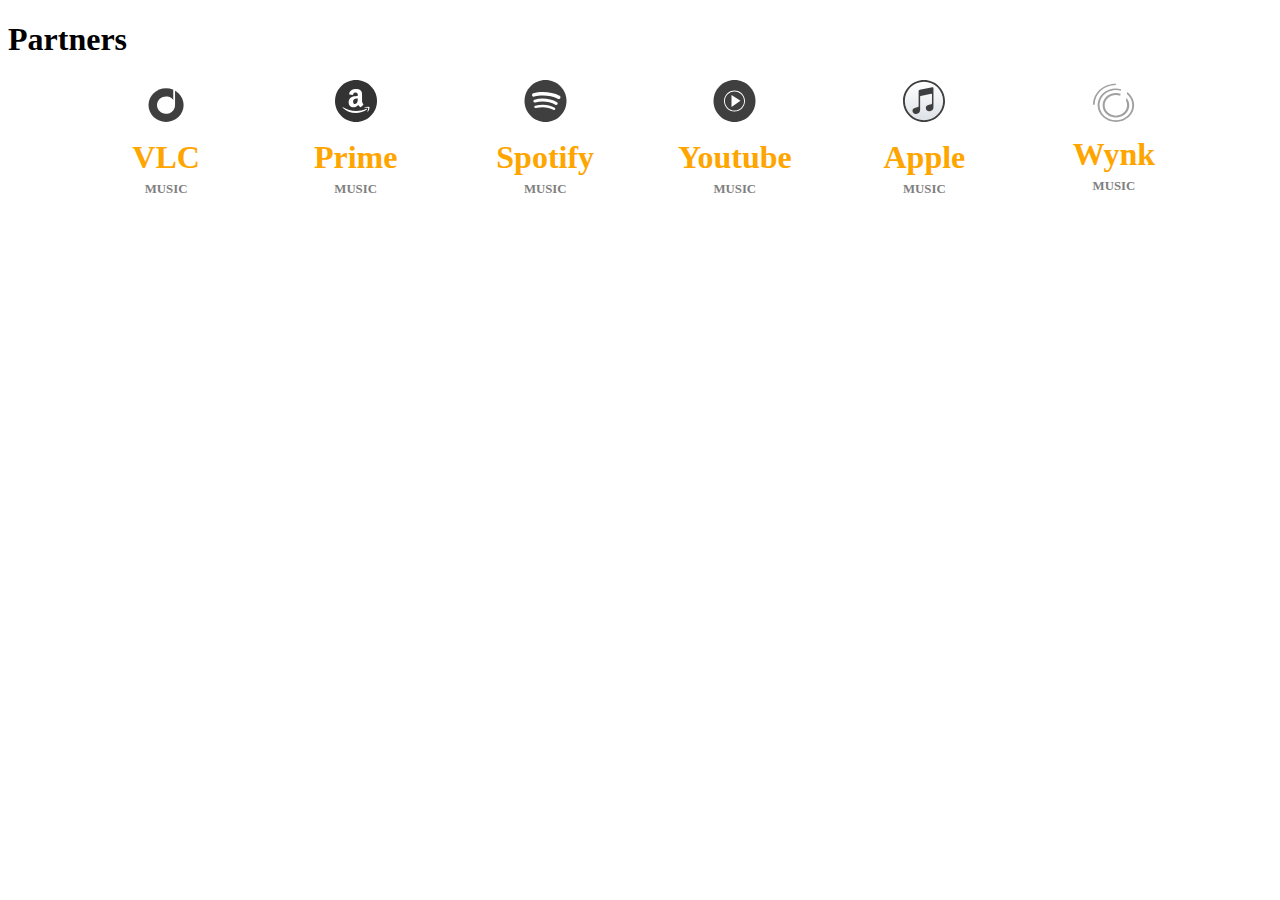
<file: temp.html>
<!DOCTYPE html>
<html lang="en">
<head>
    <meta charset="UTF-8">
    <meta name="viewport" content="width=device-width, initial-scale=1.0">
    <title>Document</title>
    <link rel="stylesheet" href="temp.css">
</head>
<body>
     <!-- Partner-Section -->
        <section class="Partner-Section">
            <h1 class="heading">Partners<h>
                    <div class="patners">
                        <div class="patner_card">
                            <img src="./Assets/Partner Section/icons/Vlc.svg" alt="" class="icon">
                            <p class="icon_title">VLC</p>
                            <p class="icon_text">MUSIC</p>
                        </div>
                        <div class="patner_card">
                            <img src="./Assets/Partner Section/icons/amazon.svg" alt="" class="icon">
                            <p class="icon_title">Prime</p>
                            <p class="icon_text">MUSIC</p>
                        </div>
                        <div class="patner_card">
                            <img src="./Assets/Partner Section/icons/spotify.svg" alt="" class="icon">
                            <p class="icon_title">Spotify</p>
                            <p class="icon_text">MUSIC</p>
                        </div>
                        <div class="patner_card">
                            <img src="./Assets/Partner Section/icons/youtube_music.svg" alt="" class="icon">
                            <p class="icon_title">Youtube</p>
                            <p class="icon_text">MUSIC</p>
                        </div>
                        <div class="patner_card">
                            <img src="./Assets/Partner Section/icons/apple_music.svg" alt="" class="icon">
                            <p class="icon_title">Apple</p>
                            <p class="icon_text">MUSIC</p>
                        </div>
                        <div class="patner_card">
                            <img src="./Assets/Partner Section/icons/wynk-logo.svg" alt="" class="icon">
                            <p class="icon_title">Wynk</p>
                            <p class="icon_text">MUSIC</p>
                        </div>

                    </div>
        </section>
</body>
</html>
</file>
<file: temp.css>
.partner-section{
    display: flex;
    flex-direction: column;

}
.patners{
    display: flex;
    gap: 5%;
    align-items: center;
    justify-content: center;
    line-height: 0%;


}
.icon_title{
    color: orange;
    font-weight: 600;
}
.patner_card{
    display: flex;
    flex-direction: column;
    justify-content: center;
    align-items: center;
    height: 150px;
    width: 10%;
   
}

.icon_text{
    font-size: 0.8rem;
    margin: 0;
    color: gray;
}
</file>
